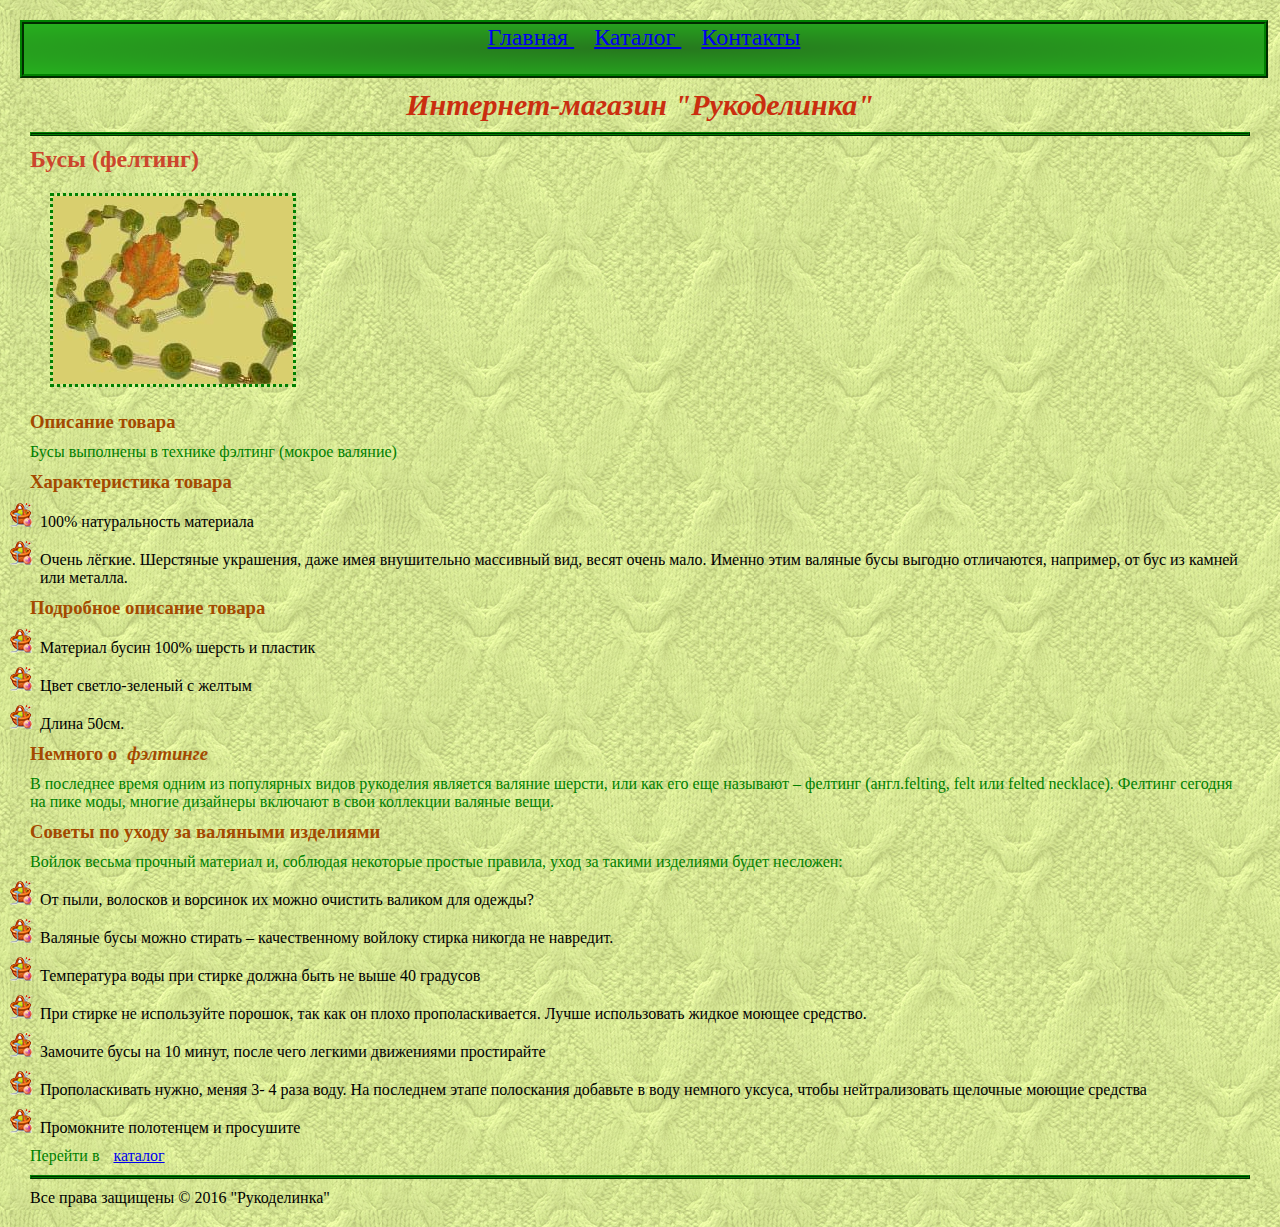
<file: bead.html>
<!DOCTYPE html>
<html>
<head>
	<meta charset = utf-8>
	<link rel ="stylesheet" type ="text/css" href = "style.css">
	<title> "Рукоделинка" </title>
</head>
<body>
	<nav >	
		<a href ="index.html"> Главная </a>
		
		<a href ="catalog.html"> Каталог </a>	

		<a href ="contacts.html"> Контакты </a>
	</nav>	
	
	<p>
		
			<h1>Интернет-магазин "Рукоделинка" </h1> 
		
	</p>
	<hr/>

	<p class ="foto">
		<h2> Бусы (фелтинг)</h2>
	</p>
		<p>
			<a href ="busy.larg.jpg" target ="_blank" >
				<img src = "busy.jpg" alt ="Бусы">			
			</a>

		</p>

		<p>
			<h3> Описание товара </h3>
		<p>
			<p>
			Бусы выполнены в технике фэлтинг (мокрое валяние)
			</p>

		<p>
			<h3> Характеристика товара </h3>
		</p>
			<p>
				<ul>
					<li>100% натуральность материала</li>
					<li>Очень лёгкие. Шерстяные украшения, даже имея внушительно массивный вид, весят очень мало. Именно этим валяные бусы выгодно отличаются, например, от бус из камней или металла.</li>
				</ul>				  
			</p>


		<p>
			<h3> Подробное описание товара </h3>
		</p>
			<p>
				<ul>
					<li>Материал бусин 100% шерсть и пластик</li>
					<li>Цвет светло-зеленый с желтым</li>
					<li>Длина 50см.</li>
				</ul>				
			</p>
		<p>
			<h3> Немного о<i>фэлтинге</i></h3>
		</p>
			<p>
			В последнее время одним из популярных видов рукоделия является валяние шерсти, или как его еще называют – фелтинг (англ.felting, felt или felted necklace). Фелтинг сегодня на пике моды, многие дизайнеры включают в свои коллекции валяные вещи.
			</p>
		<p>
			<h3> Советы по уходу за валяными изделиями </h3>
		</p>
			<p>
			Войлок весьма прочный материал и, соблюдая некоторые простые правила, уход за такими изделиями будет несложен:
				<ul>

					<li> От пыли, волосков и ворсинок их можно очистить валиком для одежды?
					</li>
					<li> Валяные бусы можно стирать – качественному войлоку стирка никогда не навредит.
					</li>
					<li>Температура воды при стирке должна быть не выше 40 градусов
					</li>				
					<li>При стирке не используйте порошок, так как он плохо прополаскивается. Лучше использовать жидкое моющее средство.
					</li>
					<li>Замочите бусы на 10 минут, после чего легкими движениями простирайте
					</li>
					<li>Прополаскивать нужно, меняя 3- 4 раза воду. На последнем этапе полоскания добавьте в воду немного уксуса, чтобы нейтрализовать щелочные моющие средства
					</li>
					<li>Промокните полотенцем и просушите
					</li>
				</ul>
				

			</p>
		<p>
		Перейти в
			<a href = "catalog.html"> каталог
			</a>
		</p>

<hr/>
<footer>
Все права защищены &copy 2016 "Рукоделинка"
</footer>
</body>
</html>
</file>
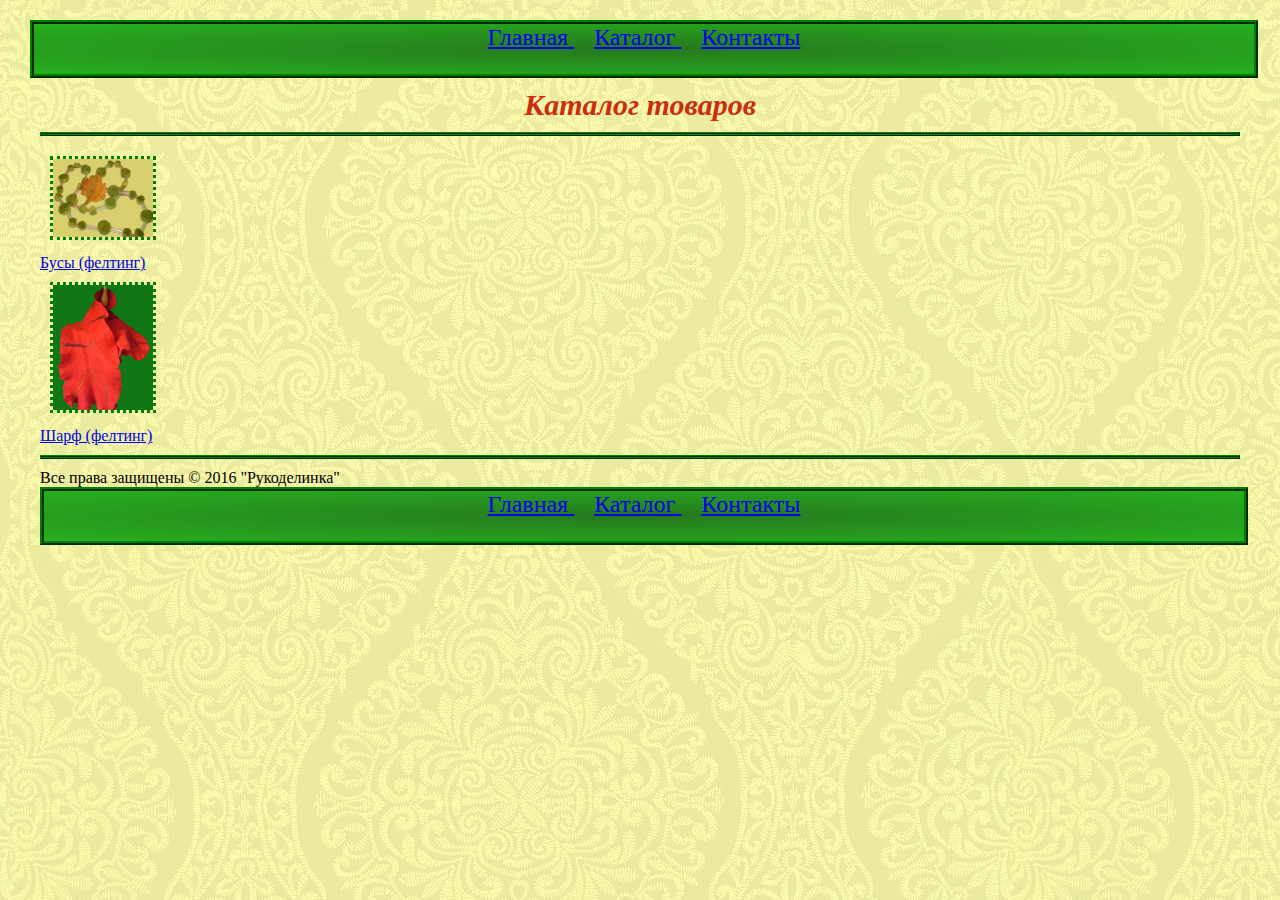
<file: catalog.html>
<!DOCTYPE html>
<html>
<head>
	<meta charset = utf-8>
	<link rel ="stylesheet" type ="text/css" href = "style.css">
	<title> "Каталог" </title>
</head>
<body id = "fon">
	<div id = "fon">
		<nav >	
			<a href ="index.html"> Главная </a>
			
			<a href ="catalog.html"> Каталог </a>	

			<a href ="contacts.html"> Контакты </a>
		</nav>	
			
			<p>
				<h1>Каталог товаров</h1> 
				
			</p>
			<hr/>
				<a href="bead.html">
					<img src = "busy.jpg" alt = "bead" titl ="bead" width = "100" />
				 </a>
			<br/>
				<a href = "bead.html"> Бусы (фелтинг) </a>
			<br/>
				<a href="scarf.html"> 
					<img src ="scarf.jpg" alt ="scarf" titl ="scarf" width = "100"/>
				</a> 
			<br/>
				<a href = "scarf.html"> Шарф (фелтинг) </a>
				
			<hr/>
		<footer>
		Все права защищены &copy 2016 "Рукоделинка"
			<nav>	
				<a href ="index.html"> Главная </a>
				
				<a href ="catalog.html"> Каталог </a>	

				<a href ="contacts.html"> Контакты </a>
			</nav>	
		</footer>
	</div>
</body>
</html>
</file>
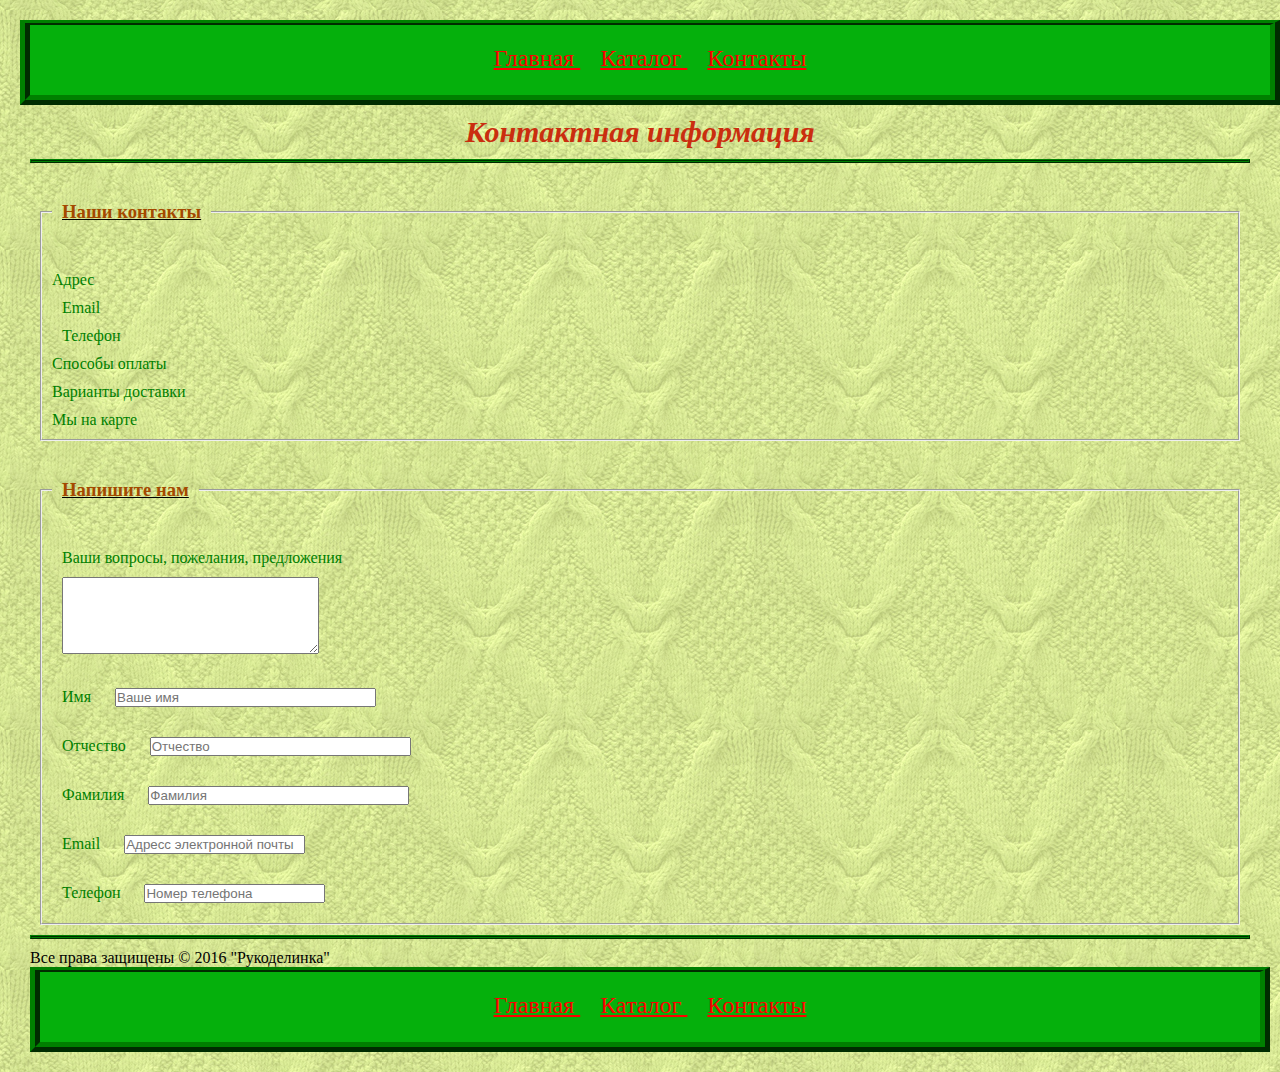
<file: contacts.html>
<!DOCTYPE html>
<html>
<head>
	<meta charset = utf-8>
	<link rel ="stylesheet" type ="text/css" href = "style.css">
	<title> "Контакты" </title>
</head>
<body>
	<nav class = "menu">	
		<a href ="index.html"> Главная </a>
		
		<a href ="catalog.html"> Каталог </a>	

		<a href ="contacts.html"> Контакты </a>
	</nav>	
	
			<h1> Контактная информация </h1> 
			
	<hr/>
		<form action = "" method ="post">
			<fieldset>
				<legend>
					<u>
						<h3>Наши контакты</h3>
					</u>
				</legend>
					<p>Адрес </p>
					<p>
						<label for ="email"> Email 
						</label>
							
					<p>
						<label for ="tel"> Телефон 
						</label>
					</p>

					<p>Способы оплаты
					</p>

					<p>Варианты доставки
					</p>
					
					<p>Мы на карте
					</p>

			</fieldset>
			<fieldset>
				<legend>
					 <u>
						<h3> Напишите нам </h3>
					</u> 
				</legend>
					<p>
						<label for = text> Ваши вопросы, пожелания, предложения </label>
							<br/>
							<textarea name="comment" cols = "30" rows = "5" placeholder ="Введите ваш вопрос, предложение или пожелание">
							</textarea>
					</p>
					<p>
						<label for ="username"> Имя 
						</label>
							 <input type="text" size="30" name="username" placeholder = "Ваше имя"> 
					</p>
					<p>
						<label for ="patronymic"> Отчество
						</label>
							<input type ="text" size = "30" name = "patronymic" placeholder ="Отчество">
					 	
					</p>
					<p>
						<label for ="surname"> Фамилия 
					 	</label>
					 		<input type="text" size ="30" name ="surname" placeholder ="Фамилия"> 
					</p>
					<p>
						<label for ="email"> Email 
						</label>
							<input type ="email" name ="email-adress" placeholder ="Адресс электронной почты">
					</p>
					<p>
						<label for ="tel"> Телефон 
						</label>
							<input type ="tel" name ="phone-number" placeholder ="Номер телефона">
					</p>

			</fieldset>
		</form>
	<p>
		
	</p>
		
<hr/>
<footer>
Все права защищены &copy 2016 "Рукоделинка"
	<nav class = "menu">	
		<a href ="index.html"> Главная </a>
		
		<a href ="catalog.html"> Каталог </a>	

		<a href ="contacts.html"> Контакты </a>
	</nav>	
</footer>
</body>
</html>
</file>
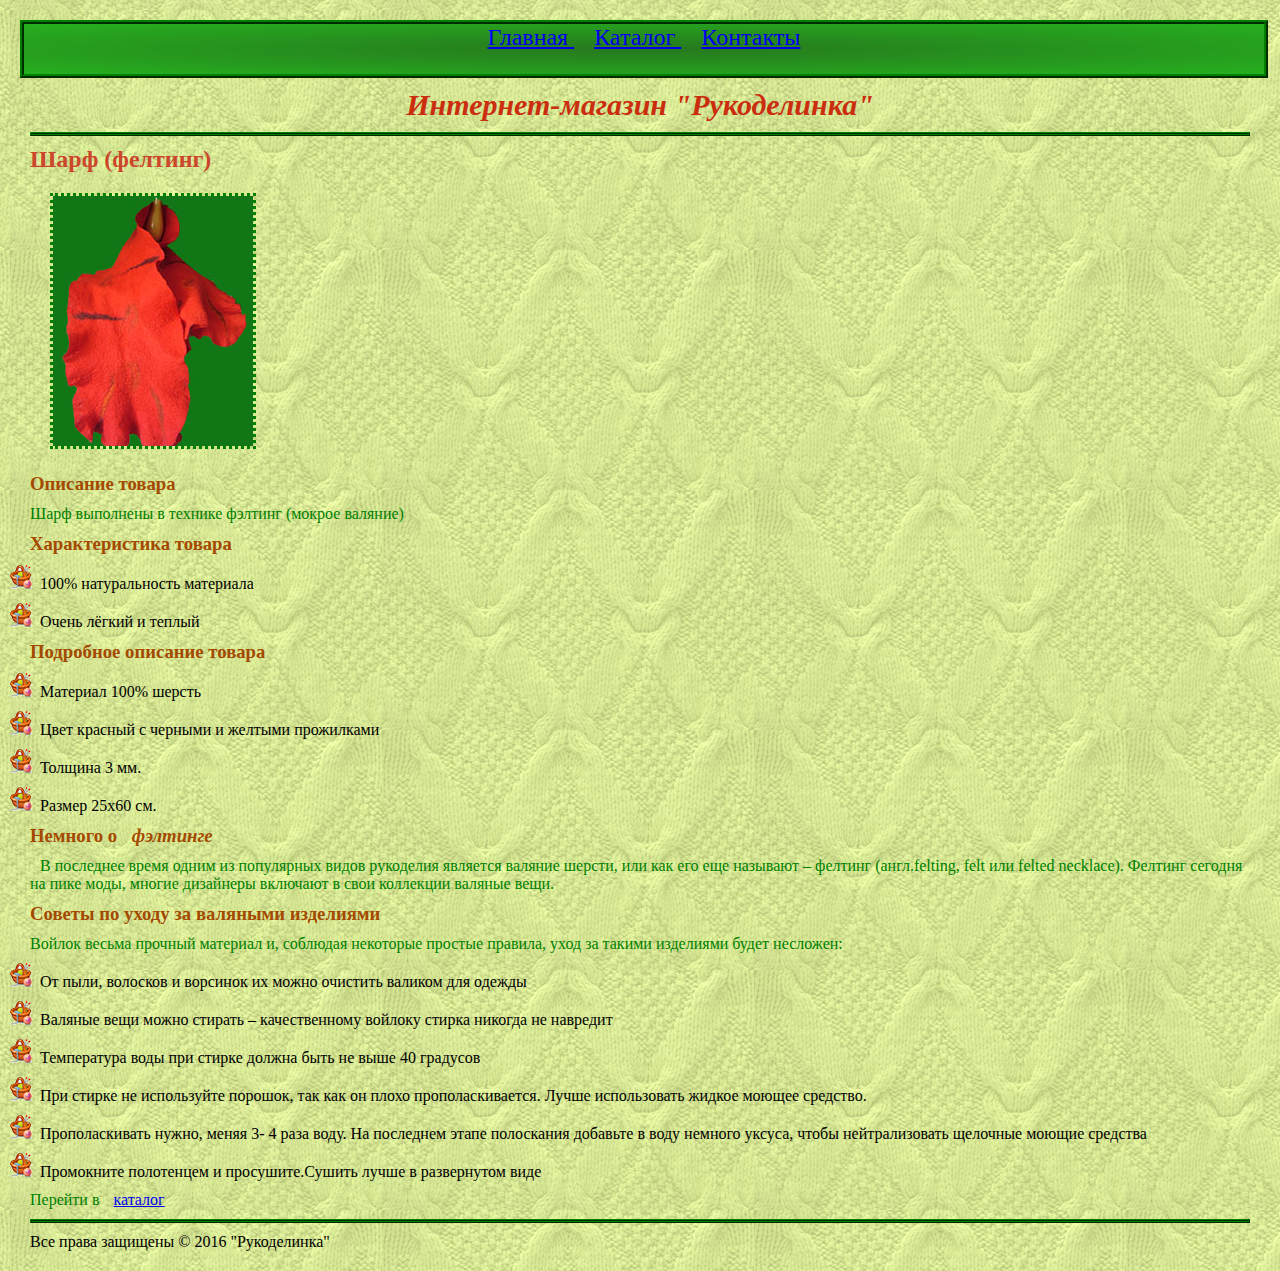
<file: scarf.html>
<!DOCTYPE html>
<html>
<head>
	<meta charset = utf-8>
	<link rel ="stylesheet" type ="text/css" href = "style.css">
	<title> "Рукоделинка" </title>
</head>
<body>
	<nav >	
		<a href ="index.html"> Главная </a>
		
		<a href ="catalog.html"> Каталог </a>	

		<a href ="contacts.html"> Контакты </a>
	</nav>	

	<p>
	
			<h1>Интернет-магазин "Рукоделинка" </h1> 
		
	
	</p>

	<hr/>

	<p>
		<h2> Шарф (фелтинг)</h2>
	</p>
		<p>			
			<a href ="scarf.jpg" target ="_blank"> 
				<img src = "scarf.jpg" alt ="Шарф">
			 </a>
		</p>
		
			<h3> Описание товара 
			</h3>
		
			<p>
			Шарф выполнены в технике фэлтинг (мокрое валяние)
			</p>

			<h3> Характеристика товара 
			</h3>
		
			<p>
				<ul>
					<li>100% натуральность материала </li>
					<li>Очень лёгкий и теплый </li>
					
				</ul>	
				 
			</p>


		<p>
			<h3> Подробное описание товара </h3>
		</p>
			<p>
				<ul>
					
					<li>Материал  100% шерсть </li>
					<li>Цвет красный с черными и желтыми прожилками </li>
					<li>Толщина 3 мм.</li>
					<li>Размер 25x60 см. </li>	
					
				</ul>	
			</p>
		<p>
			<h3> Немного о <i> фэлтинге </i> </h3>
		</p>
			<p>
				<justify>					
					В последнее время одним из популярных видов рукоделия является валяние шерсти, или как его еще называют – фелтинг (англ.felting, felt или felted necklace). Фелтинг сегодня на пике моды, многие дизайнеры включают в свои коллекции валяные вещи.
				
				</justify>
			</p>
		<p>
			<h3> Советы по уходу за валяными изделиями </h3>
		</p>
			<p>
			Войлок весьма прочный материал и, соблюдая некоторые простые правила, уход за такими изделиями будет несложен:
			
				<ol>
					<li>От пыли, волосков и ворсинок их можно очистить валиком для одежды
					</li>

					<li>Валяные вещи можно стирать – качественному войлоку стирка никогда не навредит
					</li>

					<li>Температура воды при стирке должна быть не выше 40 градусов
					</li>

					<li>При стирке не используйте порошок, так как он плохо прополаскивается. Лучше использовать жидкое моющее средство.
					</li>	

					<li>Прополаскивать нужно, меняя 3- 4 раза воду. На последнем этапе полоскания добавьте в воду немного уксуса, чтобы нейтрализовать щелочные моющие средства
					 </li>	

					<li>Промокните полотенцем и просушите.Сушить лучше в развернутом виде
					</li>

				</ol>
				
			</p>
		<p>
		Перейти в 
			<a href = "catalog.html"> каталог
			</a>
		</p>

<hr/>
<footer>
Все права защищены &copy 2016 "Рукоделинка"
</footer>
</body>
</html>
</file>
<file: style.css>
*{
	padding: 0;
	margin:10px;
}

body {
	background:#FFFFaa url(green1.png);

}

li {
	list-style-image: url(knitting24.png)
}

h1 {
	text-align: center ;
	font-family:"Times New Roman";
	font-style: italic;
	font-size: 30px;
	color: #ca2e0f;
}

h2{
	color:#cc462c;
}

h3{
	color:#a44900;
}
p{
	color: green;
}

#fon {
	background: #FFFFaa url(13-1.png) ; 
}

.conteyner {

	border-color: green;
	border-style: ridge;
	border-width: 10px 10px 5px;
	background: #05b00c;
	background: radial-gradient(#26b01e,#26781e); 
	margin: 0;
	padding-top:20px;
	width: 100%;
	height: 90px;
	text-align: center ;
	font-family: "Monotype Corsiva";
	font-size:24px;

}
	
.conteyner > a {
	color: red;

}	

.conteyner img {
	background: #05b00c
	border-color: none;
	border-style: none;
	padding-top:0;
	margin:20;
	float : left;
	width: 90px;
	height: 90px;
		
}

a:hover {
	color:#fae6b4;
}

nav{
	border-color: green;
	border-style: ridge;
	border-width: 4px;
	background: #05b00c;
	background: radial-gradient(#26781e, #26b01e); 
	margin: 0;
	width: 100%;
	height: 50px;
	text-align: center ;
	font-family: "Monotype Corsiva";
	font-size:24px;
	color: red;

}

nav a:hover {
	color:#fae6b4;
}

.menu {

	border-color: green;
	border-style: ridge;
	border-width: 5px 10px 10px;
	background: #05b00c;
	padding-top:20px;
	margin: 0;
	width: 100%;
	height: 50px;
	text-align: center ;
	font-family: "Monotype Corsiva";
	font-size:24px;
	color: red;
}

.menu >a {
	color: red;
}
.menu a:hover {
	color:#fae6b4;
}

img  {
	border-color: green;
	border-style: dotted;
	border-width:3px;
}

img:hover {
	border: none;
}

hr {
	border-color: green;
	border-style: ridge;
	border-width: 2px;
	
}

.box-sizing{
	width: 100%;
	height: 500px;
	border-color: green;
	border-style: ridge;
	border-width: 2px;
	
	background:  url("Рогожка 3.jpg");
	background-attachment:fixed;
	margin: 0;
	text-align: justify;
	font-family:Times;
	font-size:20px;
	color: black;
}
.box-sizing >p {
	color:black;
}

.box-sizing p:first-letter{
	color:red;
	font-size: 45px;
	font-family: Times;
	font-style: italic;
}

.box-sizing img{
	background-color: none;
	border-color: none;
	border-style: none;
	margin: 15px;
	float : left;
	width: 300px;
	height:300px;
	
}
</file>
